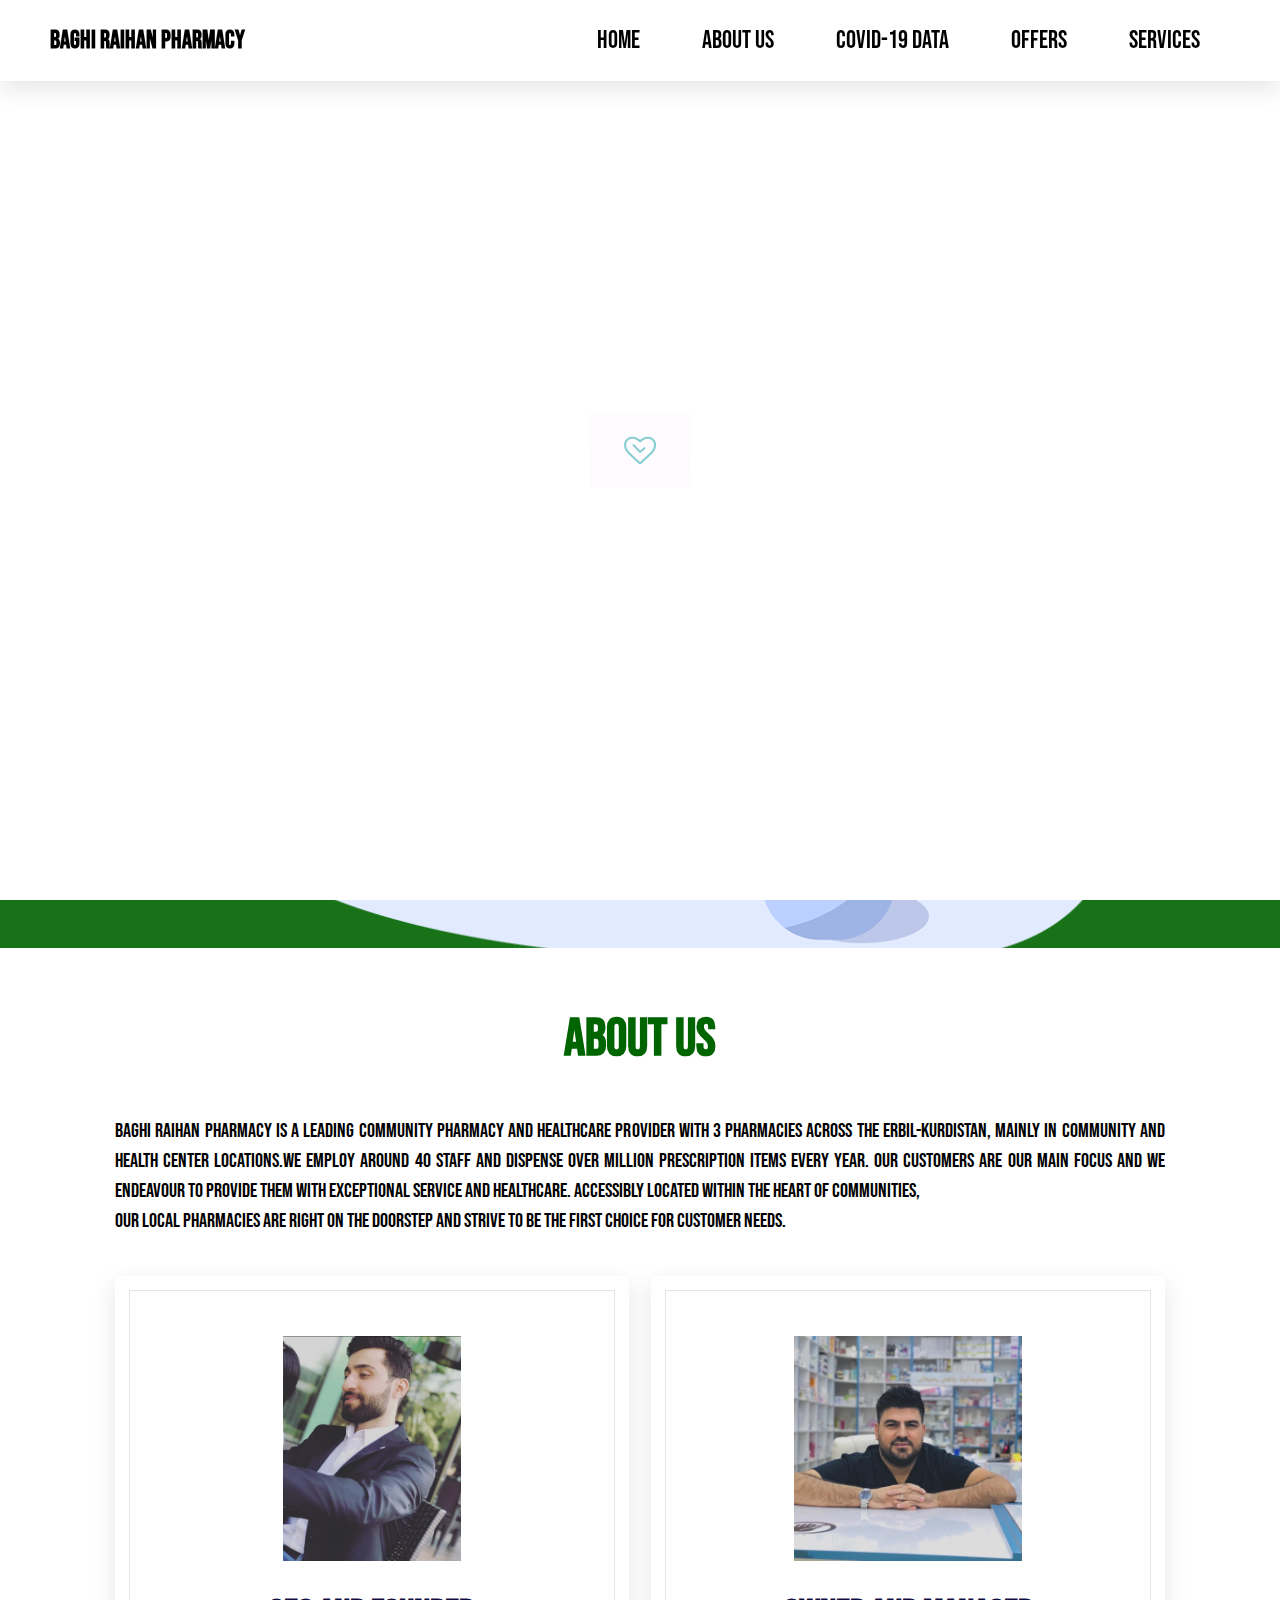
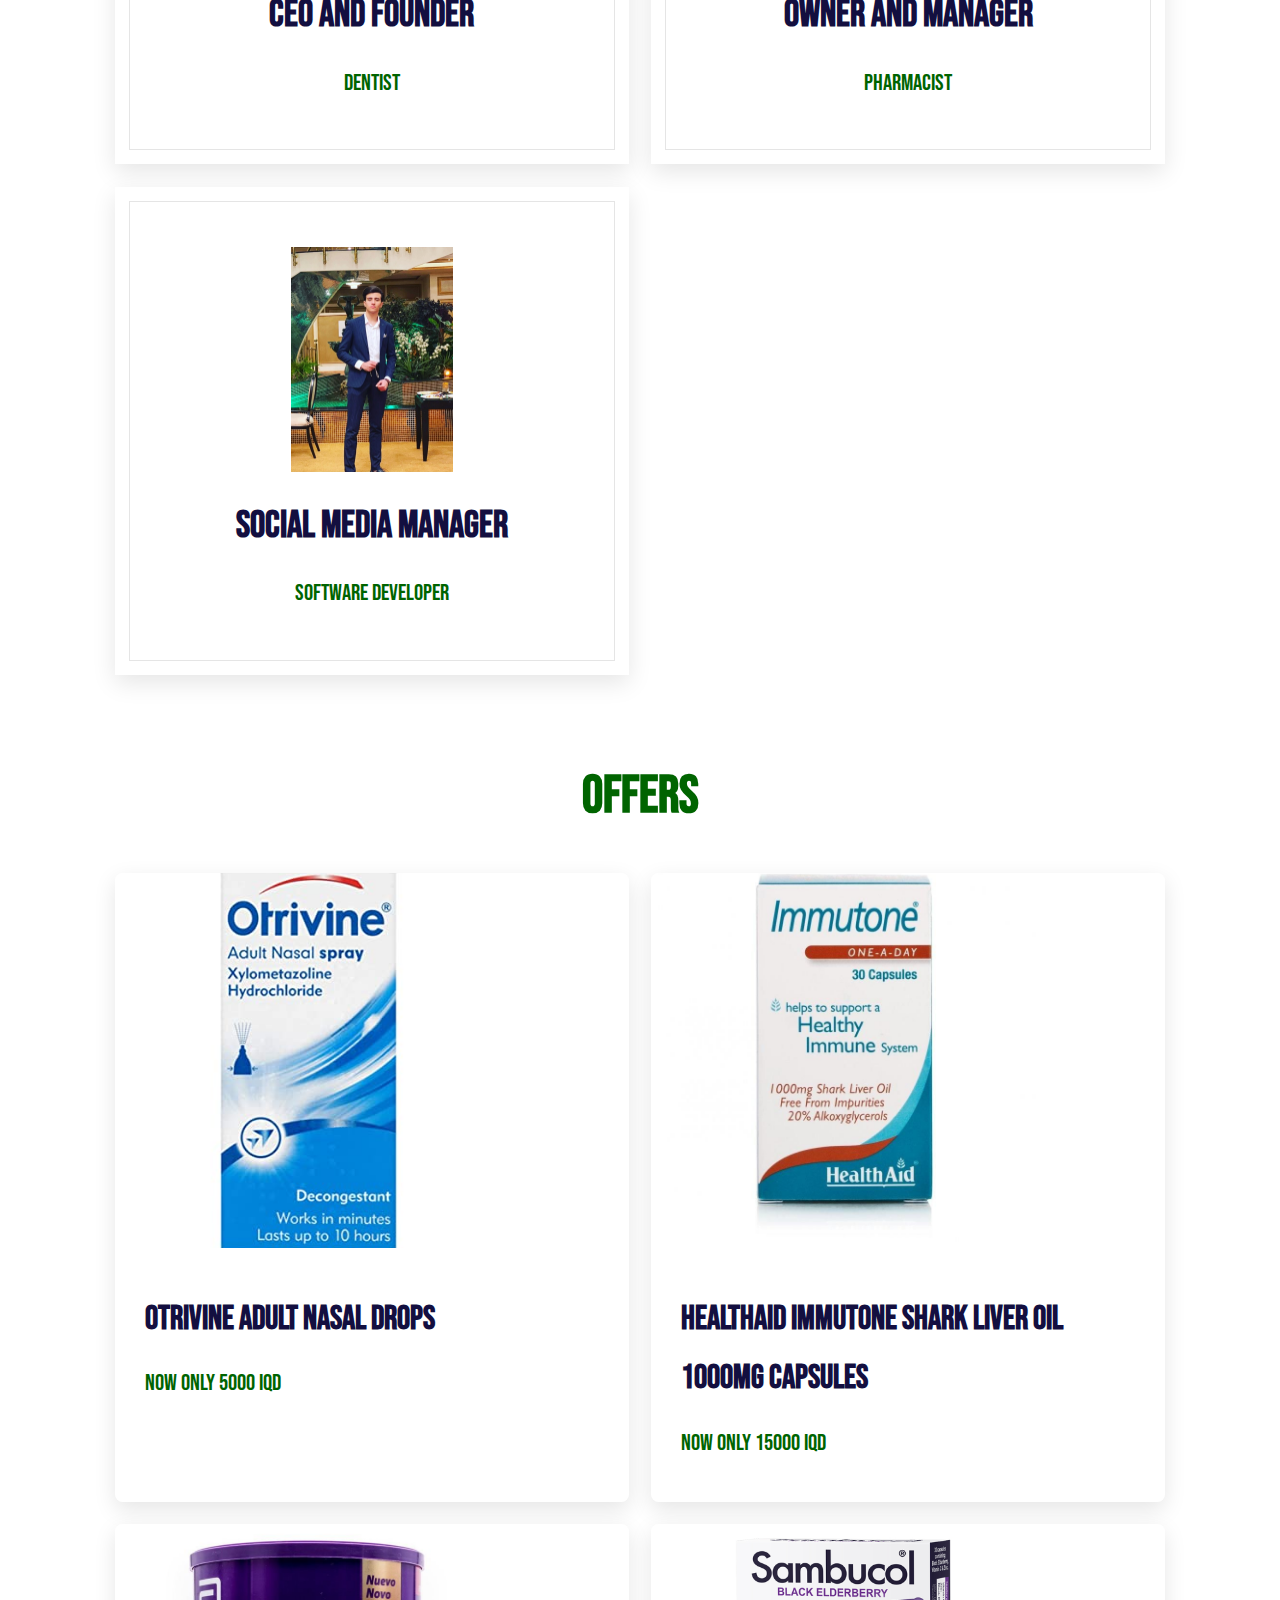
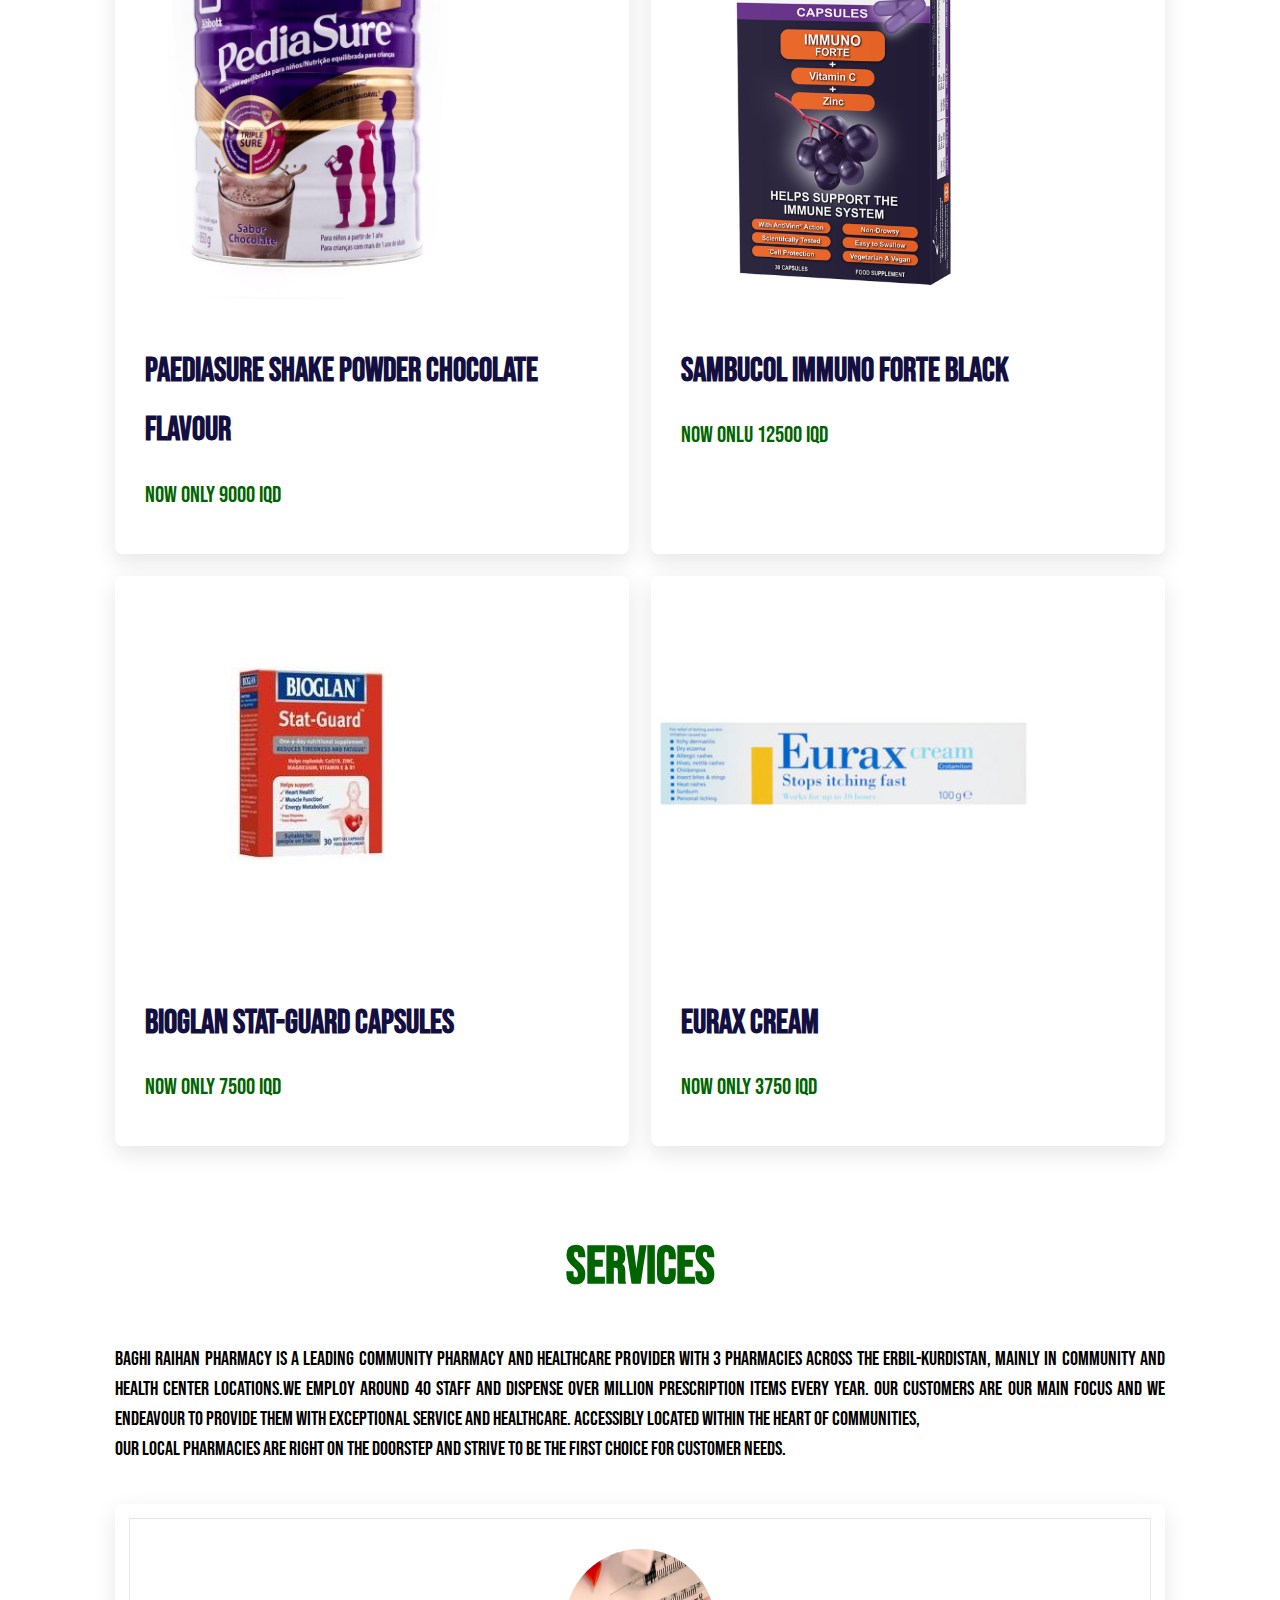
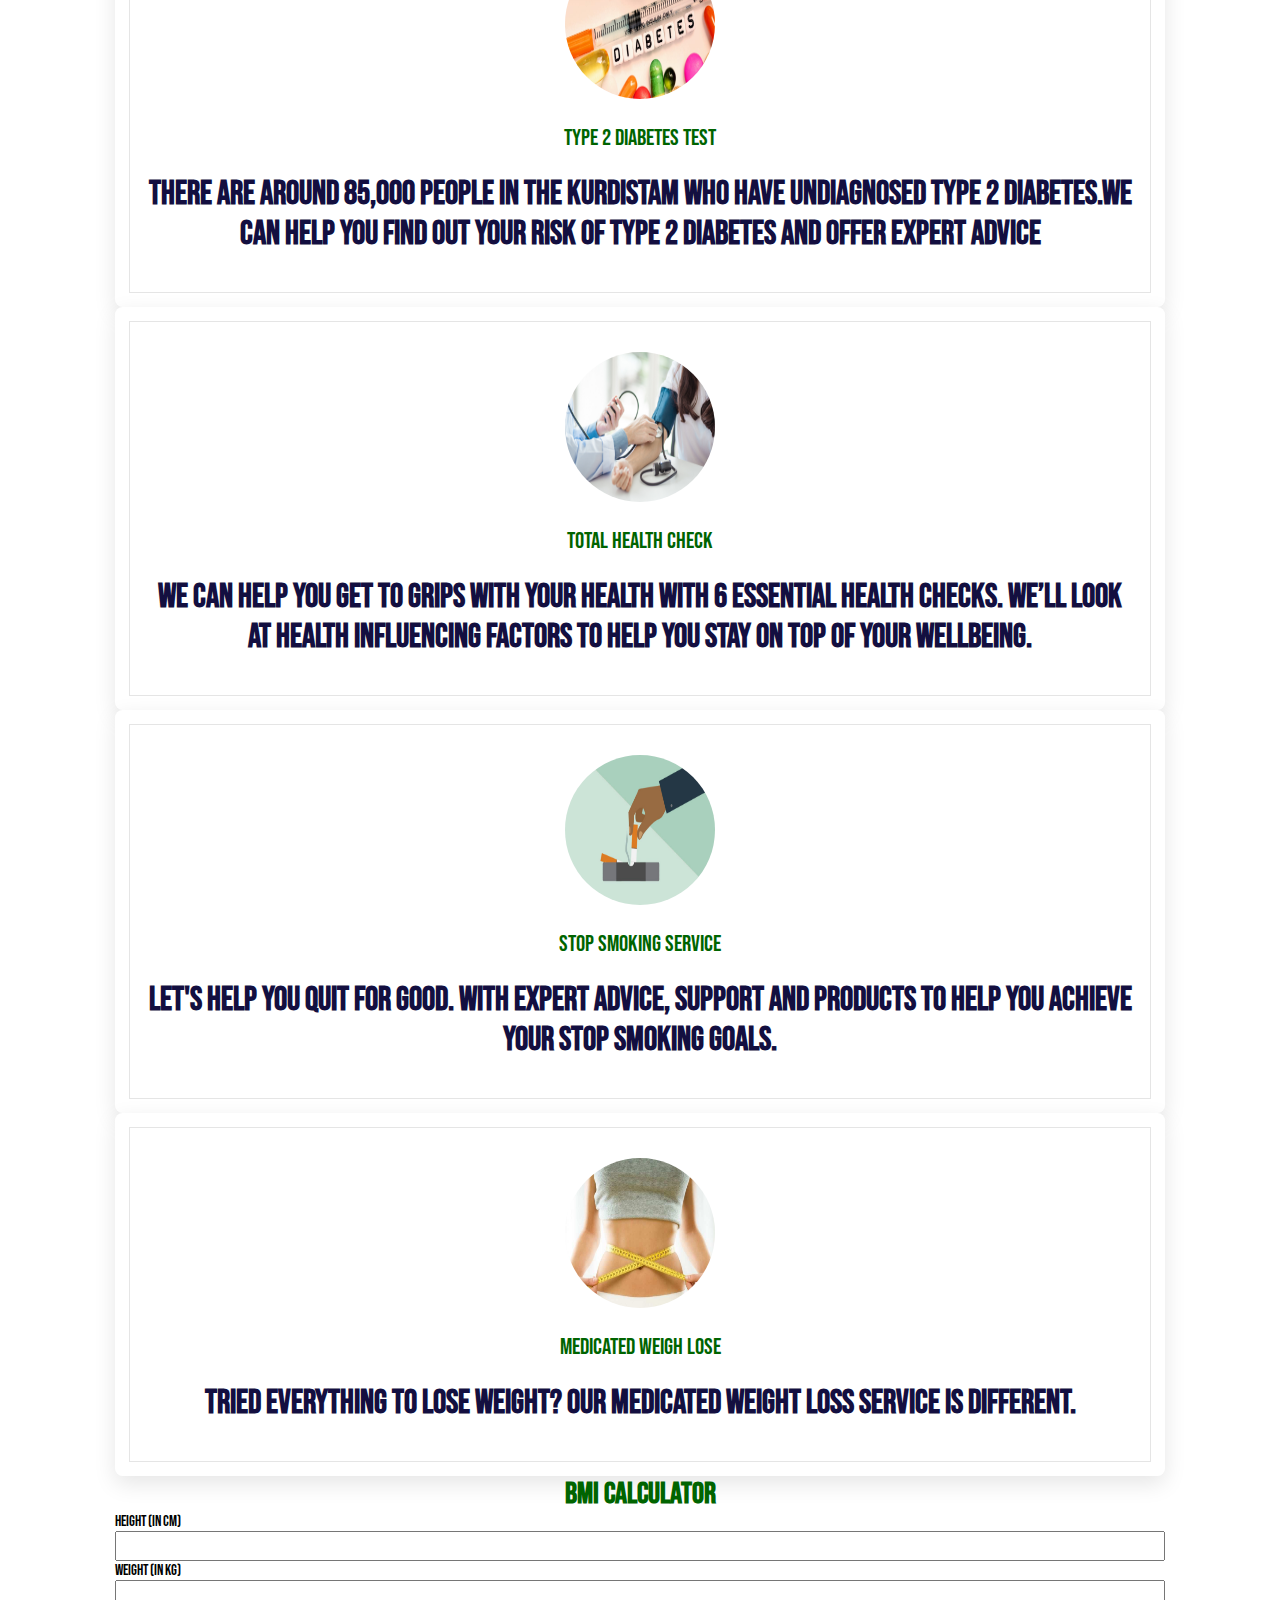
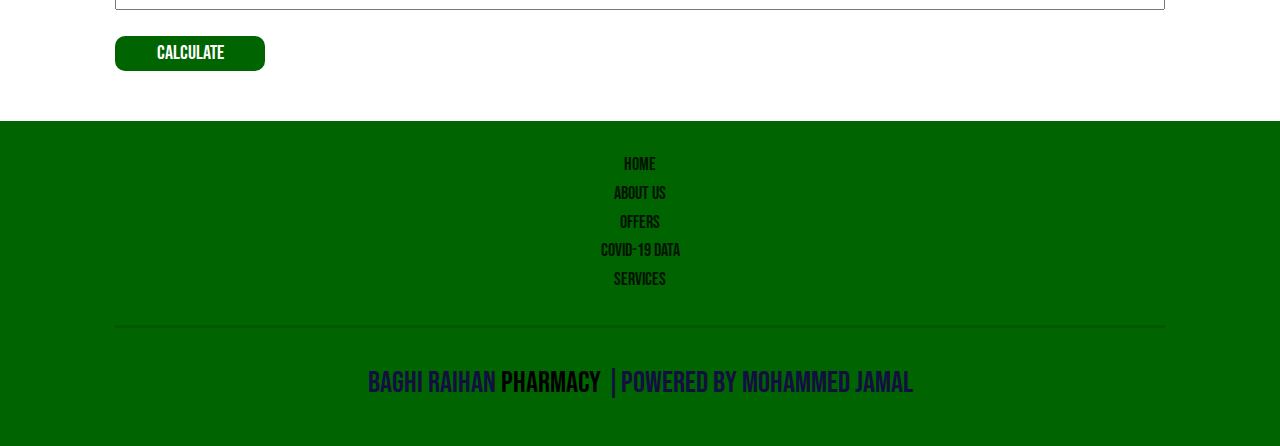
<file: index.html>
<!DOCTYPE html>
<html lang="en">

<head>
    <meta charset="UTF-8" />
    <meta name="viewport" content="width=device-width, initial-scale=1.0" />
    <meta http-equiv="X-UA-Compatible" content="ie=edge" />
    <title>Baghi Raihan Pharmacy</title>
    <link rel="stylesheet" href="index1.html" />
    <link rel="stylesheet" href="style.css" />
    <link rel="manifest" href="manifest.json">
</head>

<body>
    <!--We will start our header section here, which contains (Navbar)-->

    <header class="header">
        <a href="#" class="logo">
            <i class="fas fa-capsules"></i> Baghi Raihan Pharmacy</a>
        <nav class="navbar">
            <a href="#home">Home</a>
            <a href="#aboutus">About us</a>
            <a href="index1.html">Covid-19 data</a>
            <a href="#offers">Offers</a>
            <a href="#services">Services</a>
        </nav>
    </header>

    <!--Our header section ends here-->


    <!--we will start our (Home) page here-->

    <section class="home" id="home">
        <div class="content">
            <h3>Dedicated to the work of</h3>
            <p>Health <span>&</span> Healing</p>
        </div>
    </section>

    <!--Our Home section ends here-->


    <!--we will start out (Abous us) page here-->
    <section class="aboutus" id="aboutus">

        <h1 class="heading"> About us </h1>
        <p class="text">
            Baghi Raihan Pharmacy is a leading community pharmacy and healthcare provider with 3 pharmacies across the Erbil-Kurdistan, mainly in community and health center locations.We employ around 40 staff and dispense over million prescription items every year.
            Our customers are our main focus and we endeavour to provide them with exceptional service and healthcare. Accessibly located within the heart of communities,
            <br>our local pharmacies are right on the doorstep and strive to be the first choice for customer needs.
        </p>
        <div class="box-container">
            <div class="box">
                <img src="images/Mahmood.jpeg" alt="Dr.Mahmood">
                <h3>CEO AND FOUNDER</h3>
                <p>Dentist</p>
            </div>
            <div class="box">
                <img src="images/hersh.jpeg" alt="Dr.Hersh">
                <h3>OWNER AND MANAGER</h3>
                <p>Pharmacist</p>
            </div>
            <div class="box">
                <img src="images/mustafa.jpeg" alt="Mustafa">
                <h3>SOCIAL MEDIA MANAGER</h3>
                <p>SOFTWARE DEVELOPER</p>
            </div>
        </div>
    </section>

    <!--Our (About us) page ends here-->








    <!--We will start our (Offers) page here-->
    <section class="offers" id="offers">

        <h1 class="heading"> Offers </h1>
        <div class="box-container">
            <div class="box">
                <img src="images/otrivin.jpg" alt="">
                <div class="content">
                    <h3>Otrivine Adult Nasal Drops</h3>
                    <p>Now only 5000 IQD</p>
                </div>
            </div>
            <div class="box">
                <img src="images/immutone.jpg" alt="">
                <div class="content">
                    <h3>HealthAid Immutone Shark Liver Oil 1000mg Capsules</h3>
                    <p>Now only 15000 IQD</p>
                </div>

            </div>
            <div class="box">
                <img src="images/pediashure.jpg" alt="">
                <div class="content">
                    <h3>PaediaSure Shake Powder Chocolate Flavour</h3>
                    <p>Now only 9000 IQD</p>
                </div>

            </div>
            <div class="box">
                <img src="images/sambucol1.jpg" alt="">
                <div class="content">
                    <h3>Sambucol Immuno Forte Black</h3>
                    <p>Now onlu 12500 IQD</p>
                </div>
            </div>

            <div class="box">
                <img src="images/bioglan.jpg" alt="">
                <div class="content">
                    <h3>Bioglan Stat-Guard Capsules</h3>
                    <p>Now only 7500 IQD</p>
                </div>

            </div>
            <div class="box">
                <img src="images/eurax.jpg" alt="">
                <div class="content">
                    <h3>Eurax Cream</h3>
                    <p>Now only 3750 IQD</p>
                </div>
            </div>
        </div>
        </div>
    </section>
    <!--Our (Offers) page ends here-->

    <!-- We will start our (Services) page here-->
    <section class="services" id="services">

        <h1 class="heading"> Services </h1>
        <p class="text">
            Baghi Raihan Pharmacy is a leading community pharmacy and healthcare provider with 3 pharmacies across the Erbil-Kurdistan, mainly in community and health center locations.We employ around 40 staff and dispense over million prescription items every year.
            Our customers are our main focus and we endeavour to provide them with exceptional service and healthcare. Accessibly located within the heart of communities,
            <br>our local pharmacies are right on the doorstep and strive to be the first choice for customer needs.
        </p>

        <div class="swiper services-slider">

            <div class="swiper-wrapper">

                <div class="swiper-slide box">
                    <img src="images/Secondary-Diabetes.jfif" alt="">
                    <p>Type 2 diabetes test</p>
                    <h3>There are around 85,000 people in the Kurdistam who have undiagnosed type 2 diabetes.We can help you find out your risk of type 2 diabetes and offer expert advice</h3>

                </div>

                <div class="swiper-slide box">
                    <img src="images/full-female-health-checkup.jpg" alt="">
                    <p>Total health check</p>
                    <h3>We can help you get to grips with your health with 6 essential health checks. We’ll look at health influencing factors to help you stay on top of your wellbeing.</h3>

                </div>

                <div class="swiper-slide box">
                    <img src="images/stop smoking.jpg" alt="">
                    <p>Stop smoking service</p>
                    <h3>Let's help you quit for good. With expert advice, support and products to help you achieve your stop smoking goals.</h3>

                </div>

                <div class="swiper-slide box">
                    <img src="images/weight lose.jfif" alt="">
                    <p>Medicated weigh lose</p>
                    <h3>Tried everything to lose weight? Our Medicated Weight Loss Service is different.</h3>

                </div>

                <div class="BMI">
                    <h1>BMI Calculator</h1>

                    <p>Height (in cm)</p>
                    <input type="text" id="height">

                    <p>Weight (in kg)</p>
                    <input type="text" id="weight">

                    <button id="btn">Calculate</button>

                    <div id="result"></div>

                </div>



            </div>

    </section>
    <!--Our (Services) page ends here-->

    <!--We are going to start with the footer-->
    <section class="footer">
        <footer>
            <div class="social"><a href="#"><i class="fas fa-instagram"></i></a>
                <a href="#"><i class="fas fa-facebook-f"></i></a>
            </div>
            <ul class="list-inline">
                <li class="list-inline-item"><a href="#home">Home</a></li>

                <li class="list-inline-item"><a href="#aboutus">About us</a></li>
                <li class="list-inline-item"><a href="#offers">Offers</a></li>
                <li class="list-inline-item"><a href="index1.html">Covid-19 data</a></li>
                <li class="list-inline-item"><a href="#services">Services</a></li>
            </ul>

        </footer>
        <div class="credit">Baghi Raihan<span> Pharmacy</span> |Powered by Mohammed Jamal </div>

    </section>
    <!--Our (Footer) section ends here-->

    <!--loading page-->
    <div class="loader">
        <img src="images/loading.gif" alt="Loading..." />
    </div>
    <!--It ends here-->


    <script type="text/javascript">
        window.addEventListener("load", function() {
            const loader = document.querySelector(".loader");
            loader.className += " hidden";
        });
        //

        //BMI calculator

        window.onload = () => {
            let button = document.querySelector('#btn');
            button.addEventListener('click', calculateBMI);
        }


        function calculateBMI() {
            let height = parseInt(document.querySelector('#height').value);
            let weight = parseInt(document.querySelector('#weight').value);
            let result = document.querySelector('#result');
            console.log(height);
            if (height === '' || isNaN(height) || height < 0) {
                result.innerHTML = 'Please provide a valid height';
            } else if (weight === '' || isNaN(weight) || weight < 0) {
                result.innerHTML = 'Please provide a valid weight';
            } else {
                let bmi = (weight / ((height * height) / 10000)).toFixed(2);


                if (bmi < 18.6) {
                    result.innerHTML = `Under Weight : <span>${bmi}</span>`;
                } else if (bmi >= 18.6 && bmi < 24.9) {
                    result.innerHTML = `Normal : <span>${bmi}</span>`;
                } else {
                    result.innerHTML = `Over Weight : <span>${bmi}</span>`;
                }
            }
        }
        //
    </script>

</body>

</html>
</file>
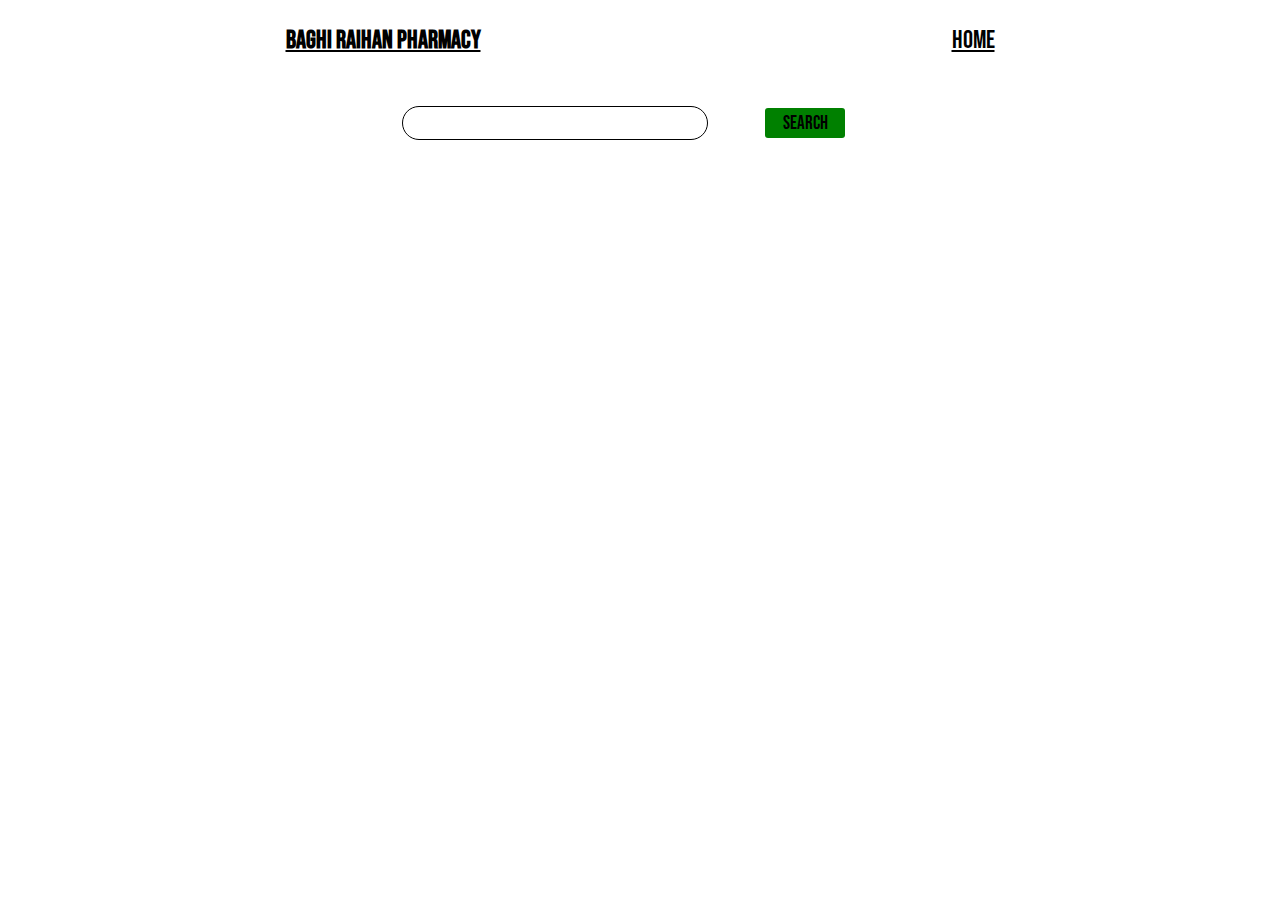
<file: index1.html>
<!doctype html>
<html lang="en">

<head>
    <!-- Required meta tags -->
    <meta charset="utf-8">
    <meta name="viewport" content="width=device-width, initial-scale=1">

    <!-- Bootstrap CSS -->
    <link href="https://cdn.jsdelivr.net/npm/bootstrap@5.1.3/dist/css/bootstrap.min.css" rel="stylesheet" integrity="sha384-1BmE4kWBq78iYhFldvKuhfTAU6auU8tT94WrHftjDbrCEXSU1oBoqyl2QvZ6jIW3" crossorigin="anonymous">

    <title>Covid-19 Data</title>
    <link rel="stylesheet" href="index.html" />
    <link rel="stylesheet" href="style1.css" />
    <link rel="manifest" href="manifest.json">

</head>

<body>
    <header class="header">
        <a href="index.html" class="logo">
            <i class="fas fa-capsules"></i> Baghi Raihan Pharmacy</a>
        <nav class="navbar">
            <a href="index.html">Home</a>

        </nav>
    </header>

    <div class="inputBox">
        <input type="text" id="getText">
        <button id="btn">Search</button>
    </div>
    <div class="data">
    </div>



    <!-- Option 1: Bootstrap Bundle with Popper -->
    <script src="https://cdn.jsdelivr.net/npm/bootstrap@5.1.3/dist/js/bootstrap.bundle.min.js" integrity="sha384-ka7Sk0Gln4gmtz2MlQnikT1wXgYsOg+OMhuP+IlRH9sENBO0LRn5q+8nbTov4+1p" crossorigin="anonymous"></script>

    <!-- Option 2: Separate Popper and Bootstrap JS -->
    <!--
    <script src="https://cdn.jsdelivr.net/npm/@popperjs/core@2.10.2/dist/umd/popper.min.js" integrity="sha384-7+zCNj/IqJ95wo16oMtfsKbZ9ccEh31eOz1HGyDuCQ6wgnyJNSYdrPa03rtR1zdB" crossorigin="anonymous"></script>
    <script src="https://cdn.jsdelivr.net/npm/bootstrap@5.1.3/dist/js/bootstrap.min.js" integrity="sha384-QJHtvGhmr9XOIpI6YVutG+2QOK9T+ZnN4kzFN1RtK3zEFEIsxhlmWl5/YESvpZ13" crossorigin="anonymous"></script>
    -->
    <script src="script.js"></script>

</body>

</html>
</file>
<file: style.css>
@import url("https://fonts.googleapis.com/css2?family=Bebas+Neue&display=swap");

/* This one is for all of the page */

* {
    font-family: "Bebas Neue";
    margin: 0;
    padding: 0;
    box-sizing: border-box;
    outline: none;
    text-decoration: none;
    transition: all 0.2s linear;
}

:root {
    --black: #130f40;
    --box-shadow: 0 0.5rem 1.5rem rgba(0, 0, 0, 0.1);
    --border: 0.2rem solid rgba(0, 0, 0, 0.1);
    --outline: 0.1rem solid rgba(0, 0, 0, 0.1);
    --outline-hover: 0.2rem solid var(--black);
}

html {
    font-size: 15px;
    overflow-x: hidden;
    scroll-behavior: smooth;
    scroll-padding-top: 7rem;
}

body {
    background-color: white;
}

section {
    padding: 2rem 9%;
}

.heading {
    text-align: center;
    padding: 2rem 0;
    padding-bottom: 3rem;
    font-size: 3.5rem;
    color: darkgreen;
}

.btn {
    margin-top: 1rem;
    display: inline-block;
    padding: 0.8rem 3rem;
    font-size: 1.7rem;
    border-radius: 0.5rem;
    border: 0.2rem solid var(--black);
    color: var(--black);
    cursor: pointer;
    background: none;
}

.btn:hover {
    background: darkgreen;
    color: #fff;
}

.header {
    position: fixed;
    top: 0;
    left: 0;
    right: 0;
    z-index: 1000;
    align-items: center;
    justify-content: space-between;
    padding: 25px 50px 25px 50px;
    background: rgb(39, 134, 74);
    background: white;
    box-shadow: var(--box-shadow);
    display: flex;
}

.header .logo {
    margin-right: auto;
    font-size: 25px;
    font-weight: bolder;
    color: black;
}

.header .logo i {
    color: #006600;
}

.header .navbar a {
    margin: 2rem;
    color: black;
    font-size: 25px;
}

.header .navbar a:hover {
    color: green;
}

.header .icons div {
    height: 60px;
    width: 55px;
    line-height: 64px;
    border-radius: 5px;
    background: white;
    color: black;
    font-size: 15px;
    margin-left: 18;
    cursor: pointer;
    text-align: center;
}

.header .icons div:hover {
    color: green;
}


/*Home*/

.home {
    display: flex;
    align-items: center;
    justify-content: center;
    background-image: url("images/home\ pharma.png");
    background-position: center;
    background-size: auto;
    background-repeat: no-repeat;
    padding-top: 30rem;
    padding-bottom: 15rem;
    background-attachment: fixed;
    opacity: 0.9;
    background-color: darkgreen;
}

.home .content {
    text-align: center;
    width: 60rem;
    background: linear-gradient(to top, rgba(225, 230, 225, 0.85), transparent);
    display: flex;
    flex-direction: column;
    justify-content: flex-end;
}

.home .content h3 {
    color: black;
    font-size: 4rem;
    line-height: 1.8;
}

.home .content p span {
    color: black;
}

.home .content p {
    color: green;
    font-size: 5rem;
    padding: 1rem;
    line-height: 1.8;
}


/*about us*/

.aboutus .box-container {
    display: grid;
    grid-template-columns: repeat(auto-fit, minmax(30rem, 1fr));
    gap: 1.5rem;
}

.aboutus .box-container .box {
    padding: 3rem 2rem;
    background: #fff;
    outline: var(--outline);
    outline-offset: -1rem;
    text-align: center;
    box-shadow: var(--box-shadow);
}

.aboutus .box-container .box:hover {
    outline: var(--outline-hover);
    outline-offset: 0rem;
}

.text {
    font-size: 20px;
    color: black;
    line-height: 30px;
    text-align: justify;
    margin-bottom: 40px;
}

.aboutus .box-container .box img {
    margin: 1rem 0;
    height: 15rem;
}

.aboutus .box-container .box h3 {
    font-size: 2.5rem;
    line-height: 1.8;
    color: var(--black);
}

.aboutus .box-container .box p {
    font-size: 1.5rem;
    line-height: 1.8;
    color: darkgreen;
    padding: 1rem 0;
}


/*offer*/

.offers .box-container {
    display: grid;
    grid-template-columns: repeat(auto-fit, minmax(30rem, 1fr));
    gap: 1.5rem;
}

.offers .box-container .box {
    overflow: hidden;
    border-radius: .5rem;
    box-shadow: var(--box-shadow);
    background: #fff;
}

.offers .box-container .box img {
    height: 25rem;
    width: 75%;
    object-fit: cover;
}

.offers .box-container .box .content {
    padding: 2rem;
}

.offers .box-container .box .content {
    padding: 2rem;
}

.offers .box-container .box .content h3 {
    line-height: 1.8;
    color: var(--black);
    font-size: 2.2rem;
    padding: .5rem 0;
}

.offers .box-container .box .content p {
    line-height: 1.8;
    color: darkgreen;
    font-size: 1.5rem;
    padding: .5rem 0;
}


/*services*/

services .services-slider {
    padding: 1rem;
}

.services .services-slider .box {
    background: #fff;
    border-radius: .5rem;
    text-align: center;
    padding: 3rem 2rem;
    outline-offset: -1rem;
    outline: var(--outline);
    box-shadow: var(--box-shadow);
    transition: .2s linear;
}

.services .services-slider .box img {
    height: 10rem;
    width: 10rem;
    border-radius: 50%;
}

.services .services-slider .box p {
    padding: 1rem 0;
    line-height: 1.8;
    color: darkgreen;
    font-size: 1.5rem;
}

.services .services-slider .box h3 {
    padding-bottom: .5rem;
    color: var(--black);
    font-size: 2.2rem;
}

.services .container {
    width: 400px;
    position: absolute;
    top: 50%;
    left: 50%;
    padding: 50px;
    box-shadow: 10px 10px 5px 0 rgba(0, 0, 0, 0.75);
}

.services h1 {
    color: darkgreen;
    text-align: center;
}

.services p {
    color: black;
}

.services #height,
#weight {
    width: 100%;
    height: 30px;
    outline: none;
    font-size: 35px;
}

.services button {
    width: 150px;
    height: 35px;
    margin-top: 25px;
    border-radius: 10px;
    border: none;
    background-color: darkgreen;
    color: white;
    font-size: 20px;
    cursor: pointer;
}

#result {
    color: darkgreen;
    text-align: center;
    margin-top: 20px;
    font-size: 25px;
}

.loader {
    position: fixed;
    z-index: 99;
    top: 0;
    left: 0;
    width: 100%;
    height: 100%;
    background: white;
    display: flex;
    justify-content: center;
    align-items: center;
}

.loader img {
    width: 100px;
    opacity: 0.5;
}

.loader.hidden {
    animation: fadeOut 1s;
    animation-fill-mode: forwards;
}

@keyframes fadeOut {
    100% {
        opacity: 0.1;
        visibility: hidden;
    }
}

.thumb {
    height: 100px;
    border: 1px solid black;
    margin: 10px;
}


/*footer*/

.footer {
    background: darkgreen;
}

.footer ul {
    padding: 0;
    list-style: none;
    text-align: center;
    font-size: 18px;
    line-height: 1.6;
    margin-bottom: 0;
}

.footer li {
    padding: 0 10px;
}

.footer ul a {
    color: inherit;
    text-decoration: none;
    opacity: 0.8;
}

.footer ul a:hover {
    opacity: 1;
}

.footer .credit {
    text-align: center;
    margin-top: 2rem;
    padding: 1rem;
    padding-top: 2.5rem;
    font-size: 2rem;
    color: var(--black);
    border-top: var(--border);
}

.footer .credit span {
    color: black;
}


/* media queries  */

@media (max-width:991px) {
    html {
        font-size: 55%;
    }
    .header {
        padding: 2rem;
    }
    .home {
        padding: 3rem;
    }
    .section {
        padding: 3rem;
    }
    .services {
        padding: 3rem;
    }
    .footer {
        padding: 3rem;
    }
}

@media (max-width:450px) {
    html {
        font-size: 50%;
    }
    .heading {
        font-size: 2.5rem;
    }
}
</file>
<file: style1.css>
@import url("https://fonts.googleapis.com/css2?family=Bebas+Neue&display=swap");
body {
    background-position: center;
    background-attachment: fixed;
    background-repeat: no-repeat;
    background-size: cover;
}

* {
    margin: auto;
    padding: auto;
    font-family: "Bebas Neue";
}

.header {
    justify-content: space-between;
    padding: 25px 50px 25px 50px;
    background: white;
    display: flex;
}

.header .logo {
    margin-right: auto;
    font-size: 25px;
    font-weight: bolder;
    color: black;
}

.header .logo i {
    color: #006600;
}

.header .navbar a {
    font-size: 25px;
    color: black;
}

.header .navbar a:hover {
    color: black;
}

.inputBox {
    width: 500px;
    margin: 25px auto;
    display: flex;
    justify-content: center;
}

.inputBox input {
    width: 300px;
    height: 30px;
    margin: 0 12px;
    font-size: 1.2rem;
    background: transparent;
    border: 1px solid black;
    border-radius: 3rem;
    outline: none;
}

.inputBox button {
    width: 80px;
    height: 30px;
    color: black;
    font-size: 1.2rem;
    cursor: pointer;
    outline: none;
    background-color: green;
    border: none;
    border-radius: 3px;
}

.inputBox button:hover {
    background-color: white;
}

.head {
    color: green;
}

.data {
    width: 800px;
    margin: 0 auto;
}

.box .head {
    padding: 10px 20px;
    text-align: center;
}

.box .head span {
    font-size: 2rem;
}

.total {
    display: flex;
    width: 800px;
    height: 200px;
    justify-content: space-between;
}

.total div {
    margin-top: 20px;
    width: 30%;
    height: 200px;
    font-size: 2rem;
    text-align: center;
    color: white;
}

.total div p {
    margin: 50px 0 10px 0;
    justify-content: space-between;
}

.total div:nth-child(1) {
    background: #115b9c;
    box-shadow: 0 25px 38px rgba(6, 77, 158, 0.3), 0 15px 12px rgba(3, 61, 109, 0.22);
}

.total div:nth-child(1):hover {
    box-shadow: 0 14px 28px rgba(0, 0, 0, 0.25), 0 10px 10px rgba(0, 0, 0, 0.22);
}

.total div:nth-child(2) {
    background: #920404;
    box-shadow: 0 25px 38px rgba(134, 3, 3, 0.3), 0 15px 12px rgba(163, 5, 18, 0.22);
}

.total div:nth-child(2):hover {
    box-shadow: 0 14px 28px rgba(0, 0, 0, 0.25), 0 10px 10px rgba(0, 0, 0, 0.22);
}

.total div:nth-child(3) {
    background: #046107;
    box-shadow: 0 25px 38px rgba(7, 124, 60, 0.3), 0 15px 12px rgba(5, 133, 5, 0.22);
}

.total div:nth-child(3):hover {
    box-shadow: 0 14px 28px rgba(0, 0, 0, 0.25), 0 10px 10px rgba(0, 0, 0, 0.22);
}

.new {
    margin-top: 60px;
    display: flex;
    width: 800px;
    height: 200px;
    justify-content: space-between;
    text-align: center;
}

.new div {
    width: 30%;
    height: 200px;
    color: white;
    font-size: 2rem;
    text-align: center;
}

.new div p {
    margin: 50px 0 10px 0;
}

.new div:nth-child(1) {
    background: #bb6707;
    box-shadow: 0 25px 38px rgba(204, 112, 8, 0.3), 0 15px 12px rgba(190, 95, 5, 0.22);
}

.new div:nth-child(1):hover {
    box-shadow: 0 14px 28px rgba(0, 0, 0, 0.25), 0 10px 10px rgba(0, 0, 0, 0.22);
}

.new div:nth-child(2) {
    background: #b8144b;
    box-shadow: 0 25px 38px rgba(197, 10, 41, 0.3), 0 15px 12px rgba(179, 6, 6, 0.22);
}

.new div:nth-child(2):hover {
    box-shadow: 0 14px 28px rgba(0, 0, 0, 0.25), 0 10px 10px rgba(0, 0, 0, 0.22);
}

.new div:nth-child(3) {
    background: #7a540d;
    box-shadow: 0 25px 38px rgba(187, 169, 5, 0.3), 0 15px 12px rgba(185, 152, 6, 0.22);
}

.new div:nth-child(3):hover {
    box-shadow: 0 14px 28px rgba(0, 0, 0, 0.25), 0 10px 10px rgba(0, 0, 0, 0.22);
}

.unfoundTitle {
    text-align: center;
    color: green;
    font-weight: bold;
}
</file>
